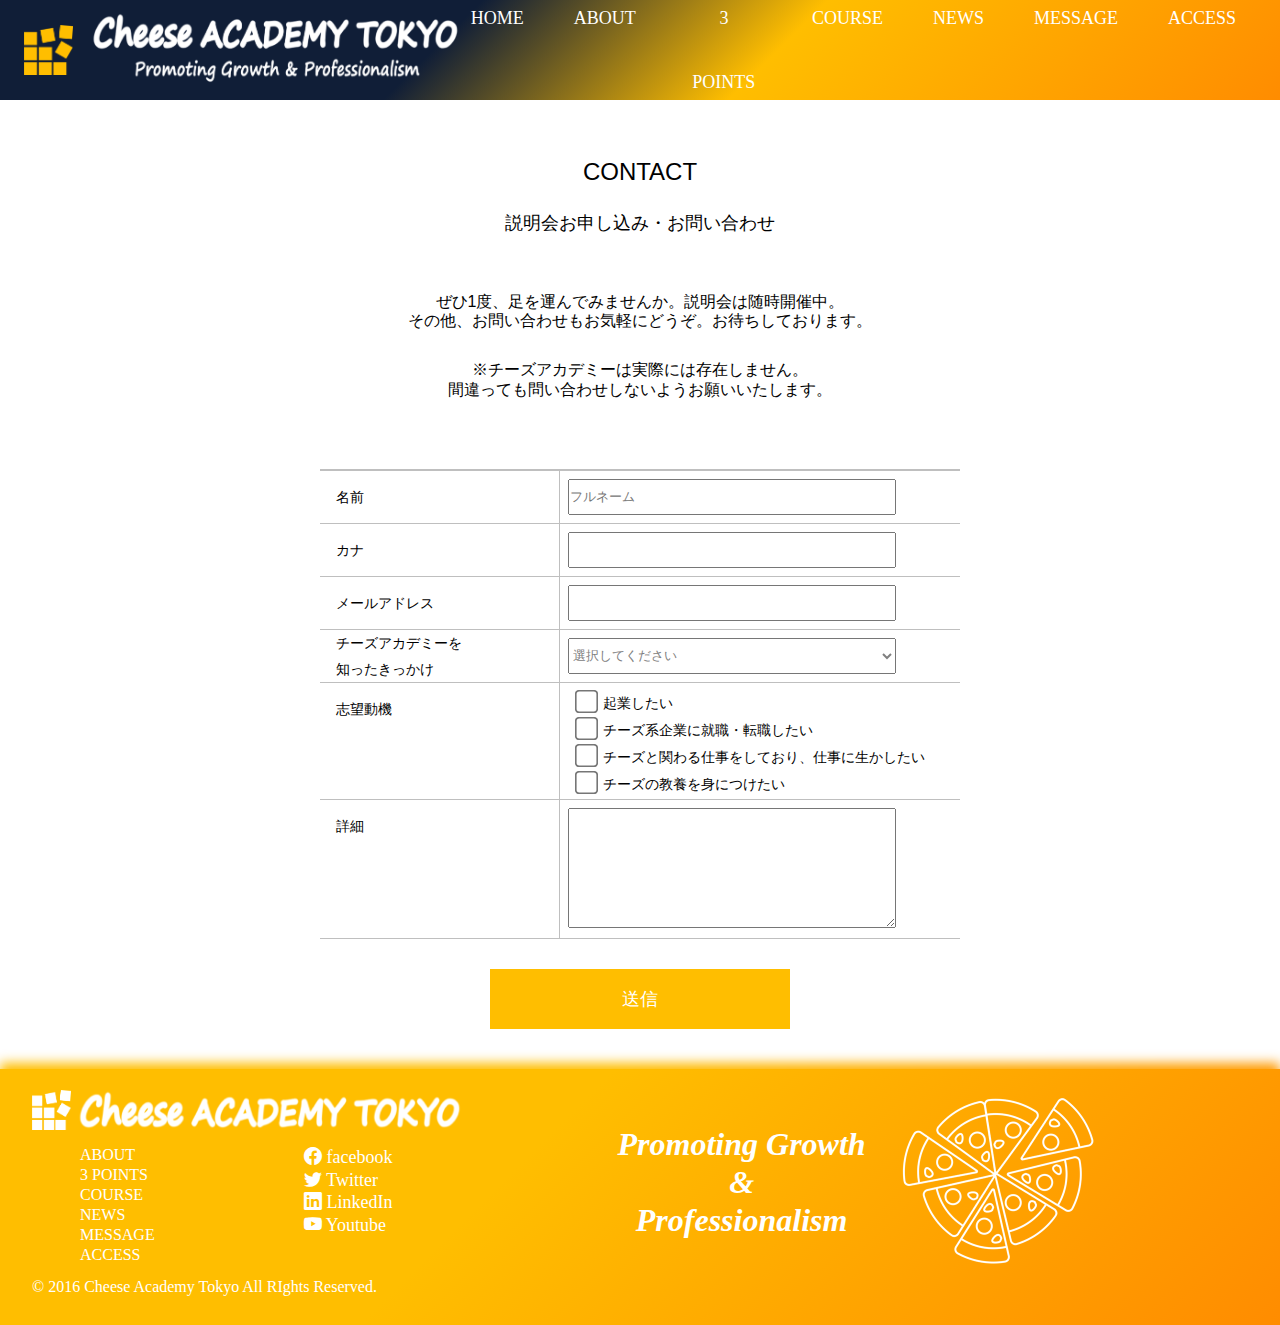
<file: form.html>
<!DOCTYPE html>
<html lang="ja">
<head>
  <meta charset="UTF-8">
  <meta http-equiv="X-UA-Compatible" content="IE=edge">
  <meta name="viewport" content="width=device-width, initial-scale=1.0">
  <meta name="robots" content="noindex">
  <title>チーズアカデミー問い合わせフォーム</title>
  <link rel="stylesheet" href="css/reset.css">
  <link rel="stylesheet" href="https://cdn.jsdelivr.net/npm/bootstrap-icons@1.9.1/font/bootstrap-icons.css">
  <link rel="stylesheet" href="./css/form_style.css">
</head>
<body>
  <header>
    <div class="header-logo">
      <a href="./index.html">
        <img src="./img/logo.png" class="logo" alt="ロゴ">
        <img src="./img/logo_name_v2_white.png" class="logo-name-wh" alt="Cheese ACADEMY TOKYO">
      </a>
    </div>

    <nav>
      <ul>
        <li><a href="./index.html">HOME</a></li>
        <li><a href="./index.html#about">ABOUT</a></li>
        <li><a href="./index.html#features">3 POINTS</a></li>
        <li><a href="./index.html#course">COURSE</a></li>
        <li><a href="./index.html#news">NEWS</a></li>
        <li><a href="./index.html#examples">MESSAGE</a></li>
        <li><a href="./index.html#access">ACCESS</a></li>
      </ul>
    </nav>
  </header>

  <main>
    <section id="contact">
      <div class="contact_container">
        <div class="contact_title">
          <h2>CONTACT</h2>
          <p>説明会お申し込み・お問い合わせ</p>
        </div>
        
        <div class="contact_text">
          <p>ぜひ1度、足を運んでみませんか。説明会は随時開催中。<br>その他、お問い合わせもお気軽にどうぞ。お待ちしております。
          </p>
          <p>※チーズアカデミーは実際には存在しません。<br>間違っても問い合わせしないようお願いいたします。
          </p>
        </div>
  
        <form action method="POST">
          <dl>
            <dt>名前</dt>
            <dd><input type="text" placeholder="フルネーム" name="" id=""></dd>
  
            <dt>カナ</dt>
            <dd><input type="text" name="" id=""></dd>
  
            <dt>メールアドレス</dt>
            <dd><input type="email" name="" id=""></dd>
  
            <dt  class="trigger">チーズアカデミーを<br>知ったきっかけ</dt>
            <dd>
              <select class="trigger-select" name="trigger" onchange="Color(this)" required>
                <option value="" disabled selected>選択してください</option>
                <option value="browsing">google検索</option>
                <option value="socialmedia">SNS</option>
                <option value="introduction">紹介</option>
                <option value="passing">たまたま通りかかった</option>
                <option value="others">その他</option>
              </select>
            </dd>
  
            <dt>志望動機</dt>
            <dd class="motivation">
              <p><input type="checkbox" name="" id="startup">
              <label for="startup">起業したい</label>
              </p>
              <p><input type="checkbox" name="" id="startup">
              <label for="job-chang">チーズ系企業に就職・転職したい</label>
              </p>
              <p><input type="checkbox" name="" id="startup">
              <label for="business">チーズと関わる仕事をしており、仕事に生かしたい</label>
              </p>
              <p><input type="checkbox" name="" id="startup">
              <label for="culture">チーズの教養を身につけたい</label>
              </p>
            </dd>
  
            <dt>詳細</dt>
            <dd>
              <textarea name="" id="" cols="50" rows="10"></textarea>
            </dd>
          </dl>
          
          <a href="" class="form-btn">送信</a>
  
        </form> 
      </div>
    </section>
  </main>

  <footer>
    <div class="footer_container">
      <div class="footer_left">
        <div class="company">
          <img src="./img/logo_wh.png" class="logo-wh" alt="ロゴ">
          <img src="./img/logo_name_v3_white.png" class="logo-name-wh" alt="Cheese ACADEMY">
        </div>
      
        <div class="footer-list">
          <nav>
            <ul>
              <li><a href="#about">ABOUT</a></li>
              <li><a href="#features">3 POINTS</a></li>
              <li><a href="#course">COURSE</a></li>
              <li><a href="#event-news">NEWS</a></li>
              <li><a href="#examples">MESSAGE</a></li>
              <li><a href="#access">ACCESS</a></li>
            </ul>
          </nav>
  
          <div class="social-media">
            <div>
              <a href="">
                <i class="bi bi-facebook"></i>
                facebook
              </a>
            </div>
            <div>
              <a href="">
                <i class="bi bi-twitter"></i>
                Twitter
              </a>
            </div>
            <div>
              <a href="">
                <i class="bi bi-linkedin"></i>
                LinkedIn
              </a>
            </div>
            <div>
              <a href="">
                <i class="bi bi-youtube"></i>
                Youtube
              </a>
            </div>
          </div>
        </div>
      </div>

      <div class="illustration">
        <p>Promoting Growth<br>&amp;<br>Professionalism</p>
        <img src="img/dummy_28.png" alt="イラスト">
      </div>
    </div> 
    <small>© 2016 Cheese Academy Tokyo All RIghts Reserved.</small>
  </footer>

  <script src="https://code.jquery.com/jquery-3.2.1.min.js"></script>
  <script src="js/main.js"></script>
</body>
</html>
</file>
<file: css/form_style.css>
@charset "UTF-8";

/* グローバル */
* {
  margin: 0;
  padding: 0;
  box-sizing: border-box;
  font-family: "Helvetica Neue", Arial, "Hiragino Kaku Gothic ProN", Meiryo, sans-serif;
}

a {
  text-decoration: none;
  color: inherit;
  transition: .3s;
}

a:hover {
  cursor: pointer;
}

:root {
  --brand-color: rgb(255, 190, 0);
  --brand-color-half: rgba(255, 190, 0, .5);
  --sub-color: rgba(0, 140, 215);
  --background-color: rgb(16, 30, 55);
  --background-color-half: rgb(16, 30, 55, .5);
  --card-color-pink-half: rgba(255,190, 200, .5);
  --card-color-pink: rgb(255,190, 200);
  --card-color-yellow-half: rgba(255, 240, 0, .5);
  --card-color-yellow: rgb(255, 240, 0);
  --card-color-blue-half: rgba(0, 225, 255, .4);
  --card-color-blue: rgb(0, 225, 255);
  --card-color-green-half: rgba(140, 230, 140, .5);
  --card-color-green: rgb(140, 230, 140);
}


/* ヘッダー */
header {
  position: fixed;
  top: 0;
  z-index: 1;
  width: 100%;
  height: 100px;
  display: flex;
  align-items: center;
  background-image: linear-gradient(135deg, var(--background-color) 35%, var(--brand-color) 60%, rgb(255, 140, 0) 100%); 
}

header div.header-logo {
  margin-top: 8px;
  margin-bottom: 8px;
  flex: 2;
}

header div.header-logo > a {
  display: flex;
  align-items: center;
}

header img.logo {
  height: 50px;
  margin-left: 24px;
  margin-right: 12px;
}

header img.logo-name-wh {
  width: 380px;
}

header nav ul {
  list-style: none;
  display: flex;
}

header nav li a {
  display: block;
  line-height: 64px;
  padding: 0 6px;
  font-size: 18px;
  color: white;
  text-align: center;
  text-decoration: none;
}

header nav li {
  margin-right:calc(50px - 6*2px);
}

nav a:hover {
  color: black;
}

nav > ul > li:nth-of-type(3n+1) a:hover {
  background-color: var(--card-color-pink);
}

nav > ul > li:nth-of-type(3n+2) a:hover {
  background-color: var(--card-color-yellow-half);
}

nav > ul > li:nth-of-type(3n) a:hover {
  background-color: var(--card-color-green-half);
}



/* 問い合わせフォーム */
#contact {
  position: relative;
  top: 100px;
  margin-top: 60px;
  font-size: 14px;
  display: flex;
  justify-content: center;
}

.contact_container {
  width: 640px;
  display: flex;
  flex-direction: column;
  align-items: center;
}

.contact_title {
  display: flex;
  flex-direction: column;
  align-items: center;
}

.contact_title h2 {
  margin-bottom: 30px;
  font-size: 24px;
}

.contact_title p {
  margin-bottom: 60px;
  font-size: 18px;
}

.contact_text p + p {
  margin-top: 30px;
  margin-bottom: 70px;
}

.contact_text p {
  font-size: 16px;
  line-height: 1.2rem;
  text-align: center;
}

form dl {
  width: 640px;
  border-top: 2px solid #bfbfbf;
  display: flex;
  flex-wrap: wrap;
}

form dt {
  width: 240px;
  padding-left: 16px;
  padding-right: 64px;
  line-height: 52px;
  border-right: 1px solid #bfbfbf;
  border-bottom: 1px solid #bfbfbf;
}

form dt.trigger {
  line-height: 26px;
}

select.trigger-select {
  color: gray;
}


form dd {
  width: 400px;
  border-bottom: 1px solid #bfbfbf;
}

form dd > input, select, textarea {
  width: 328px;
  height: 36px;
  margin-top: 8px;
  margin-left: 8px;
  margin-bottom: 8px;
}

form .motivation p {
  text-align: unset;
  margin: 12px 0 8px 12px;
}

input[type=checkbox] {
	transform: scale(1.8);
	margin: 0 6px 0 8px;
}

textarea {
  height: 120px;
}

a.form-btn {
  margin: 30px 170px 140px;
  width: 300px;
  display: block;
  font-size: 18px;
  line-height: 60px;
  text-align: center;
  color: white;
  background-color: var(--brand-color);
}

a.form-btn:hover {
  opacity: 0.8;
}

/* フッター */
footer {
  padding: 16px 32px 30px;
  color: white;
  position: relative;
  background-image: linear-gradient(135deg, var(--brand-color) 40%, rgb(255, 140, 0) 100%);
}

/* footerの影 (filterプロパティ未対応のブラウザ) */
footer::before {
  content: "";
  position: absolute;
  left: 0;
  top: 0;
  display: block;
  width: 100%;
  height: 100%;
  box-shadow: 0 4px 4px rgba(0, 0, 0, 0.16); /* filterが効かない場合黒い影をつける */
  z-index: -1;
}

/* footerの影 (filterプロパティ対応済のブラウザ) */
@supports (-webkit-filter: blur(6px)) {
  footer::before {
    background-image: linear-gradient(135deg, var(--brand-color) 40%, rgb(255, 140, 0) 100%);
    -webkit-filter: blur(6px);
    filter: blur(6px);
    transform: translateY(-6px);
    box-shadow: none;
  }
}

footer .footer_container {
  width: 100%;
  display: flex;
  justify-content: space-between;
  flex-wrap: wrap;
}

footer div.company {
  display: flex;
  align-items: center;
}

footer img.logo-wh  {
  height: 40px;
}

footer img.logo-name-wh {
  height: 50px;
}

div.footer-list {
  display: flex;
  margin: 12px 48px;
}

footer nav {
  margin-right: 64px;
}

footer nav li {
  min-width: 160px;
  list-style: none;
  margin-bottom: 4px;
}

footer nav a,
.social-media a
{
  text-decoration: none;
  cursor: pointer;
  color: white;
}

.social-media > div {
  margin-bottom: 4px;
}

.social-media a {
  font-size: 18px;
}

.social-media a:hover {
  opacity: .7;
}

.social-media {
  margin-right: 16px;
}

footer .illustration {
  flex: 1;
  display: flex;
  justify-content: center;
  align-items: center;
  flex-wrap: nowrap;
}

footer .illustration p {
  padding-right: 32px;
  font-size: 32px;
  font-weight: bold;
  font-style: italic;
  text-align: center;
  line-height: 38px;
}

footer .illustration img {
  width: 200px;
}
</file>
